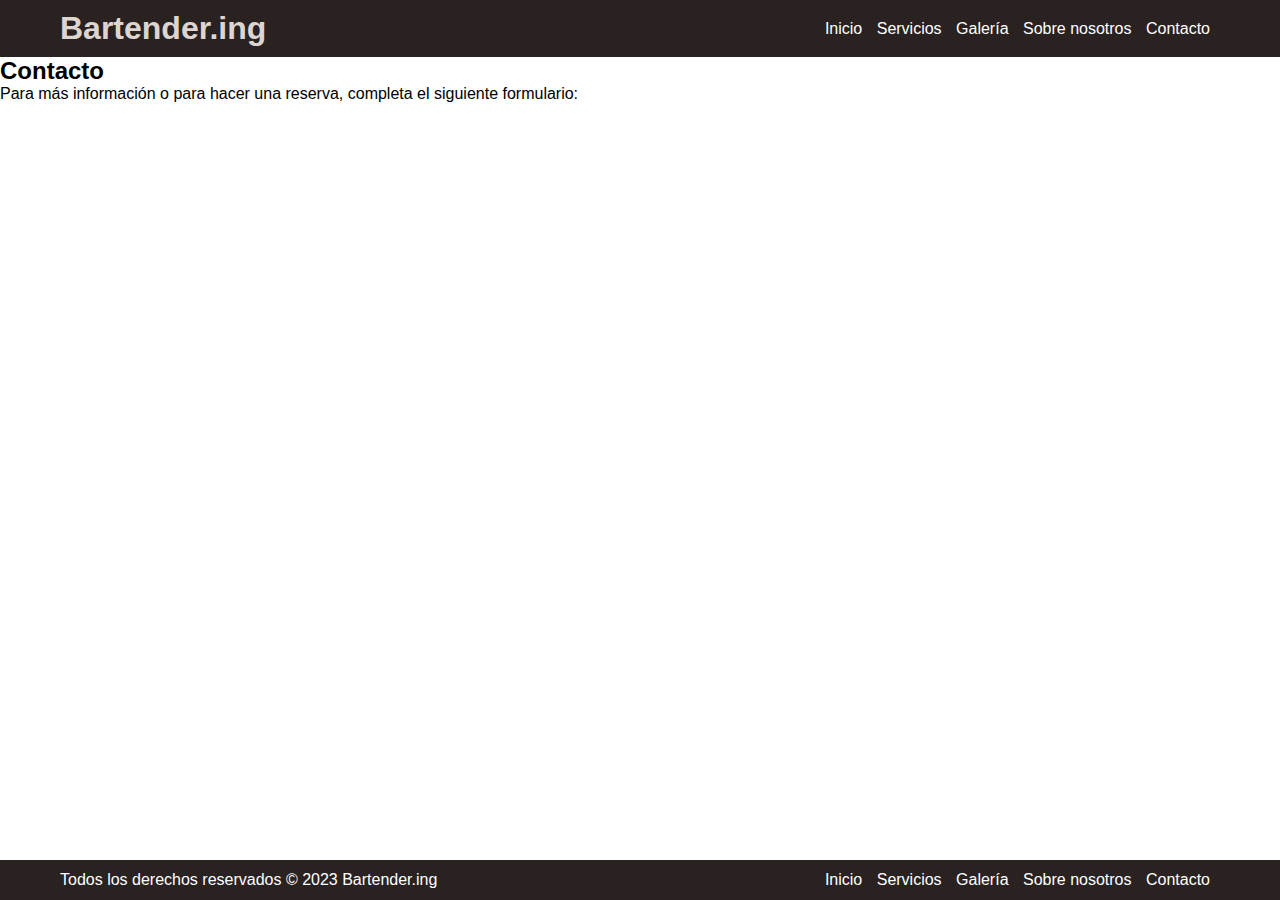
<file: Todas las paginas y css/pages/contacto.html>
<!DOCTYPE html>
<html>
<head>
  <title>Bartender.ing- Contacto</title>
  <link rel="stylesheet" type="text/css" href="../css/styles.css">
  <link rel="shortcut icon" href="../imgs/favicon.jpg" type="image/x-icon">
  <meta charset="UTF-8">
  <meta name="viewport" content="width=device-width, initial-scale=1.0">
</head>
<body>
    <header>
        <div class="container">
          <h1 class="logo" id="logo">Bartender.ing</h1>
        <nav>
          <ul>
            <li><a href="../index.html">Inicio</a></li>
            <li><a href="servicios.html">Servicios</a></li>
            <li><a href="galeria.html">Galería</a></li>
            <li><a href="sobre-nosotros.html">Sobre nosotros</a></li>
            <li><a href="contacto.html">Contacto</a></li>
          </ul>
        </nav>
    </div>
      </header>
  
  <section>
    <h2>Contacto</h2>
    <p>Para más información o para hacer una reserva, completa el siguiente formulario:</p>
    <form>
     
    </form>
  </section>
  
  <footer>
    <div class="container">
      <p>Todos los derechos reservados &copy; 2023 Bartender.ing</p>
      <nav>
        <ul>
          <li><a href="#logo">Inicio</a></li>
          <li><a href="servicios.html">Servicios</a></li>
          <li><a href="galeria.html">Galería</a></li>
          <li><a href="sobre-nosotros.html">Sobre nosotros</a></li>
          <li><a href="contacto.html">Contacto</a></li>
        </ul>
      </nav>
    </div>
  </footer>
  
</body>
</html>
</file>
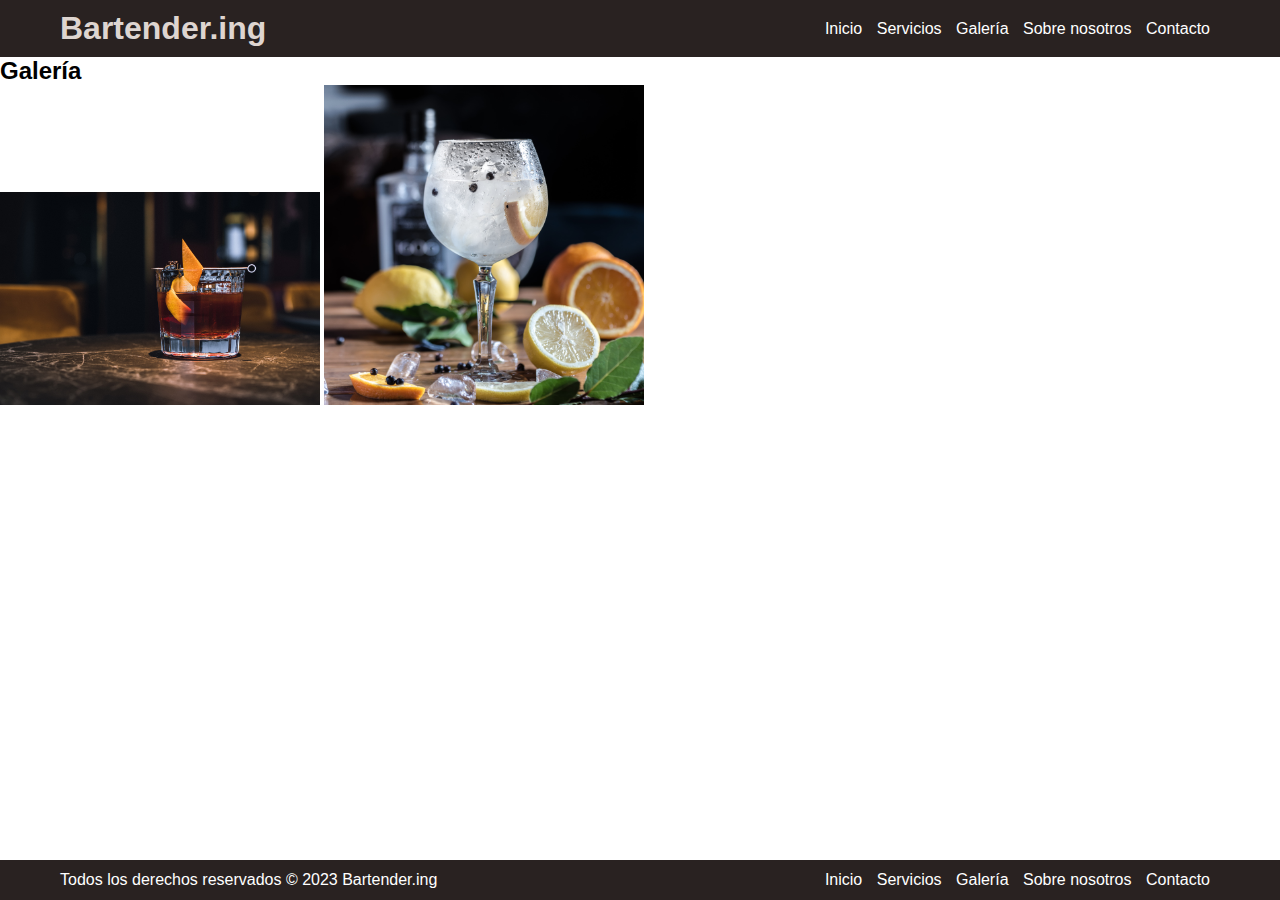
<file: Todas las paginas y css/pages/galeria.html>
<!DOCTYPE html>
<html>
<head>
  <title>Bartender.ing - Galería</title>
  <link rel="stylesheet" type="text/css" href="../css/styles.css">
  <link rel="shortcut icon" href="../imgs/favicon.jpg" type="image/x-icon">
  <meta charset="UTF-8">
  <meta name="viewport" content="width=device-width, initial-scale=1.0">
  <style>
    
  </style>
</head>
<body>
    <header>
        <div class="container">
          <h1 class="logo" id="logo">Bartender.ing</h1>
        <nav>
          <ul>
            <li><a href="../index.html">Inicio</a></li>
            <li><a href="servicios.html">Servicios</a></li>
            <li><a href="galeria.html">Galería</a></li>
            <li><a href="sobre-nosotros.html">Sobre nosotros</a></li>
            <li><a href="contacto.html">Contacto</a></li>
          </ul>
        </nav>
    </div>
      </header>
  
  <section>
    <h2>Galería</h2>
    <div>
    <img 
    
     src="../imgs/oldfashion.jpg"
      alt="Un buen old fashioned">
   
      <img 
     src="../imgs/gintonic.jpg" 
     alt="Un buen gin tonic">  
    </div>
  </section>
  
 
  <footer>
    <div class="container">
      <p>Todos los derechos reservados &copy; 2023 Bartender.ing</p>
      <nav>
        <ul>
          <li><a href="#logo">Inicio</a></li>
          <li><a href="servicios.html">Servicios</a></li>
          <li><a href="galeria.html">Galería</a></li>
          <li><a href="sobre-nosotros.html">Sobre nosotros</a></li>
          <li><a href="contacto.html">Contacto</a></li>
        </ul>
      </nav>
    </div>
  </footer>
</body>
</html>
</file>
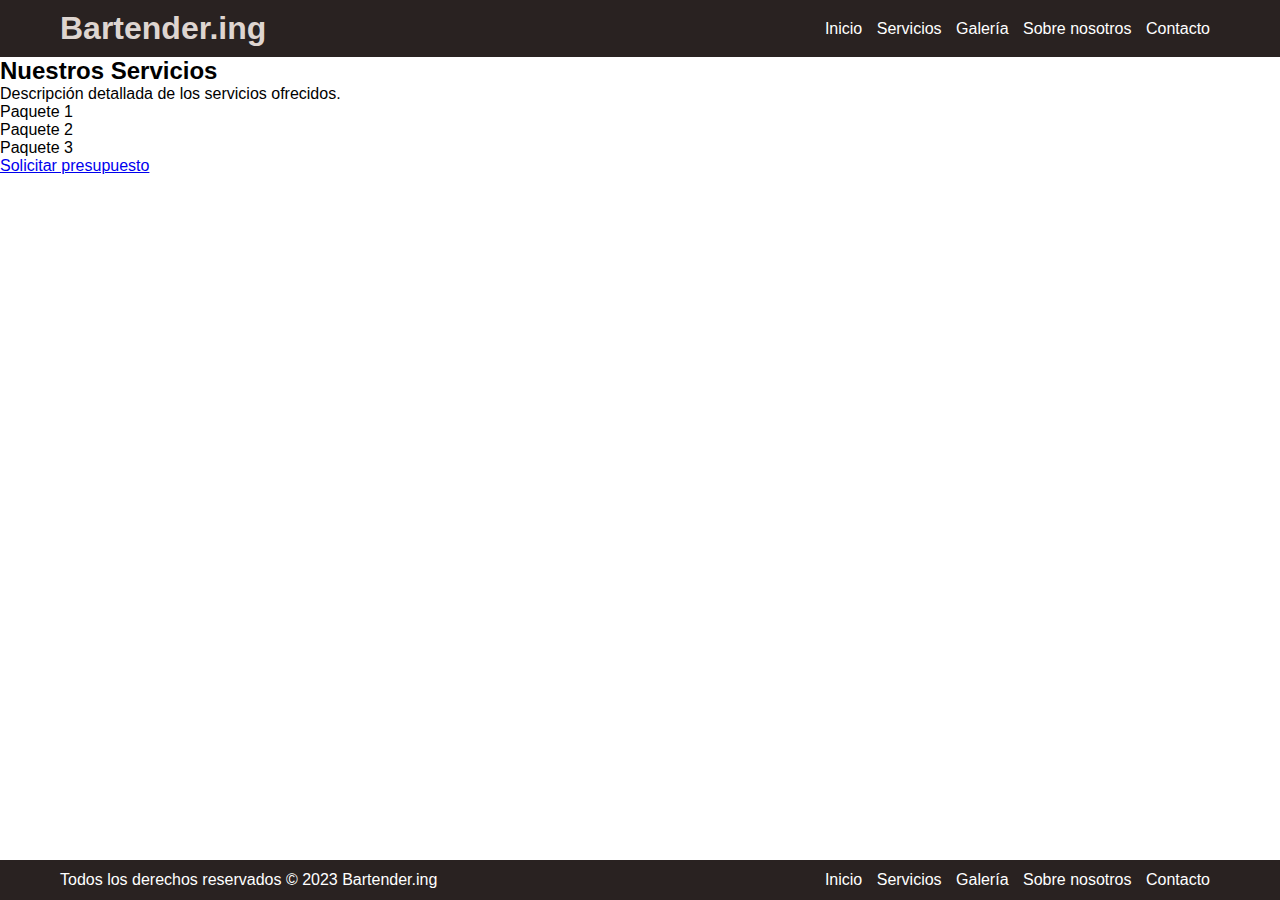
<file: Todas las paginas y css/pages/servicios.html>
<!DOCTYPE html>
<html>
<head>
  <title>Bartender.ing - Servicios</title>
  <link rel="stylesheet" type="text/css" href="../css/styles.css">
  <link rel="shortcut icon" href="../imgs/favicon.jpg" type="image/x-icon">
  <meta charset="UTF-8">
  <meta name="viewport" content="width=device-width, initial-scale=1.0">
</head>
<body>
    <header>
        <div class="container">
          <h1 class="logo" id="logo">Bartender.ing</h1>
        <nav>
          <ul>
            <li><a href="../index.html">Inicio</a></li>
            <li><a href="servicios.html">Servicios</a></li>
            <li><a href="galeria.html">Galería</a></li>
            <li><a href="sobre-nosotros.html">Sobre nosotros</a></li>
            <li><a href="contacto.html">Contacto</a></li>
          </ul>
        </nav>
    </div>
      </header>
  <section>
    <h2>Nuestros Servicios</h2>
    <p>Descripción detallada de los servicios ofrecidos.</p>
    <ul>
      <li>Paquete 1</li>
      <li>Paquete 2</li>
      <li>Paquete 3</li>
    </ul>
    <a href="contacto.html" >Solicitar presupuesto</a>
  </section>
  
  <footer>
    <div class="container">
      <p>Todos los derechos reservados &copy; 2023 Bartender.ing</p>
      <nav>
        <ul>
          <li><a href="#logo">Inicio</a></li>
          <li><a href="servicios.html">Servicios</a></li>
          <li><a href="galeria.html">Galería</a></li>
          <li><a href="sobre-nosotros.html">Sobre nosotros</a></li>
          <li><a href="contacto.html">Contacto</a></li>
        </ul>
      </nav>
    </div>
  </footer>
  
</body>
</html>
</file>
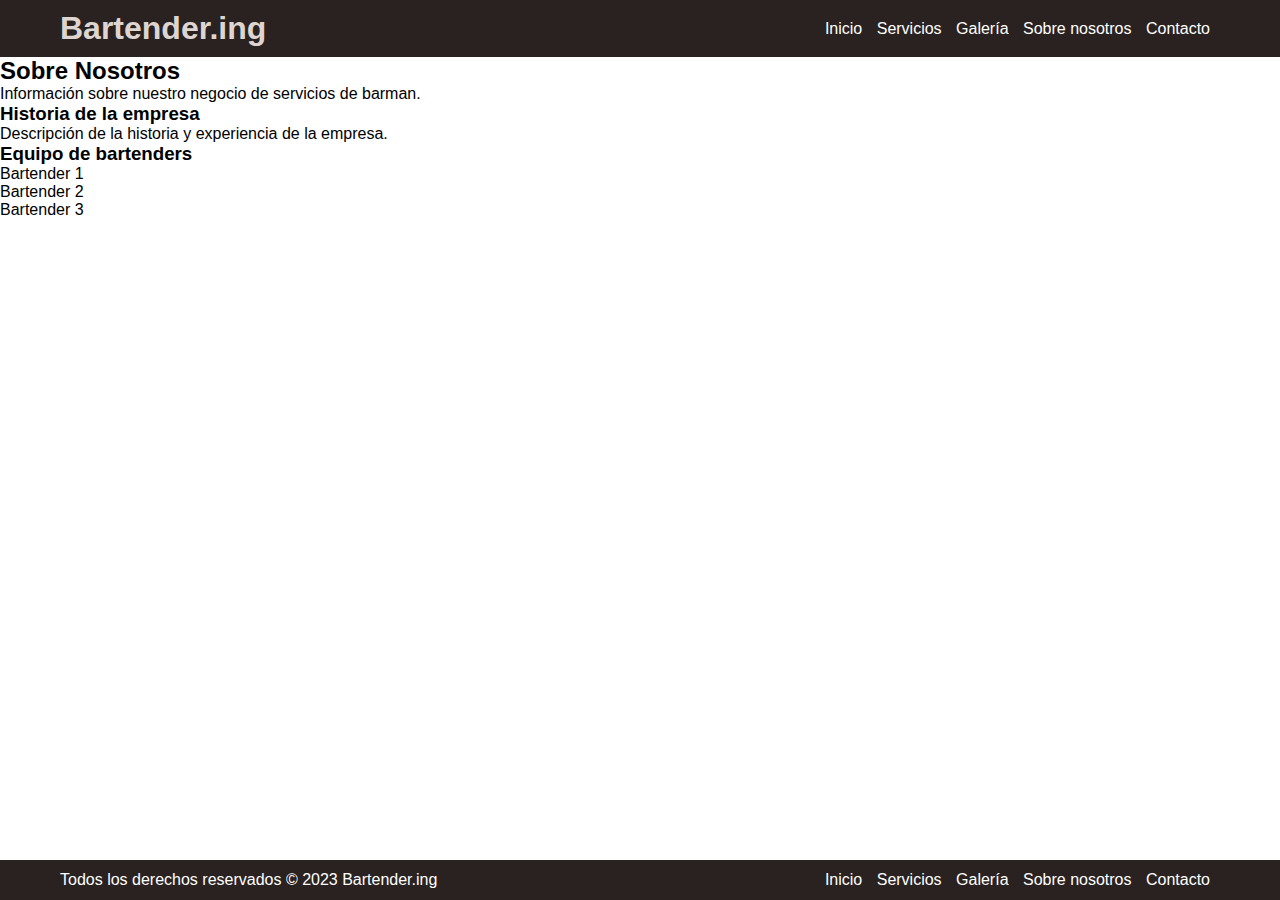
<file: Todas las paginas y css/pages/sobre-nosotros.html>
<!DOCTYPE html>
<html>
<head>
  <title>Bartender.ing- Sobre Nosotros</title>
  <link rel="stylesheet" type="text/css" href="../css/styles.css">
  <link rel="shortcut icon" href="../imgs/favicon.jpg" type="image/x-icon">
  <meta charset="UTF-8">
  <meta name="viewport" content="width=device-width, initial-scale=1.0">
</head>
<body>
    <header>
        <div class="container">
          <h1 class="logo" id="logo">Bartender.ing</h1>
        <nav>
          <ul>
            <li><a href="../index.html">Inicio</a></li>
            <li><a href="servicios.html">Servicios</a></li>
            <li><a href="galeria.html">Galería</a></li>
            <li><a href="sobre-nosotros.html">Sobre nosotros</a></li>
            <li><a href="contacto.html">Contacto</a></li>
          </ul>
        </nav>
    </div>
      </header>
  
  <section>
    <h2>Sobre Nosotros</h2>
    <p>Información sobre nuestro negocio de servicios de barman.</p>
    <h3>Historia de la empresa</h3>
    <p>Descripción de la historia y experiencia de la empresa.</p>
    <h3>Equipo de bartenders</h3>
    <ul>
      <li>Bartender 1</li>
      <li>Bartender 2</li>
      <li>Bartender 3</li>
    </ul>
  </section>
  
  <footer>
    <div class="container">
      <p>Todos los derechos reservados &copy; 2023 Bartender.ing</p>
      <nav>
        <ul>
          <li><a href="#logo">Inicio</a></li>
          <li><a href="servicios.html">Servicios</a></li>
          <li><a href="galeria.html">Galería</a></li>
          <li><a href="sobre-nosotros.html">Sobre nosotros</a></li>
          <li><a href="contacto.html">Contacto</a></li>
        </ul>
      </nav>
    </div>
  </footer>
  
</body>
</html>
</file>
<file: Todas las paginas y css/css/styles.css>
* {
  margin: 0;
  padding: 0;
  box-sizing: border-box;
}


body {
  font-family: Arial, sans-serif;
  margin: 0;
  padding: 0;
}
  
  header {
    background-color: #292221;
    color: #fff;
    padding: 10px;
  }
  
.logo {
color: #DED5D0;

}



  nav ul {
    list-style-type: none;
    margin: 0;
    padding: 0;
    
  }
  
  nav ul li {
    display: inline;
    margin-right: 10px;
  }
  
  nav ul li a {
    color: #fff;
    text-decoration: none;
  }
  
 
  .slider {

    padding: 10rem;
    text-align: center;
    background-position: center;
    background-repeat: no-repeat;
    background-size: cover;
    background-image:url(../imgs/background.jpg);
    color: #D3D7D3;
  }
  
  .slider h1 {
    font-size: 32px;
   
  }
  
  .slider p {
    font-size: 18px;
  }
  
  .reserva {
    display: inline-block;
    padding: 10px 20px;
    background-color: #512B1E;
    color: #fff;
    text-decoration: none;
    font-weight: bold;
    margin-top: 20px;
  }
  
 
  .resenas {
    padding: 50px;
    background-color: #fff;
  }
  
  .resena {
    margin-bottom: 20px;
  }
  
  .resena p {
    font-style: italic;
  }
  
  .nombre-cliente {
    font-weight: bold;
  }
  
  
  .contacto {
    background-color: #f2f2f2;
    padding: 50px;
  }
  
 .contacto h2 {
    font-size: 24px;
  }

  footer {
    background-color: #292221;
    color: #fff;
    padding: 20px 0;
    position: fixed;
  bottom: 0;
  left: 0;
  width: 100%;
  height: 40px;
  }

  .container {
    max-width: 1200px;
    margin: 0 auto;
    padding: 0 20px;
    display: flex;
    justify-content: space-between;
    align-items: center;
    height: 100%; 
    
  }
  
  .container p {
    margin: 0;
  }
 

  /* Esto es unicamente para que las imagenes en galeria no ocupen toda la pantalla, CAMBIAR */
  img {width: 20rem;}
</file>
